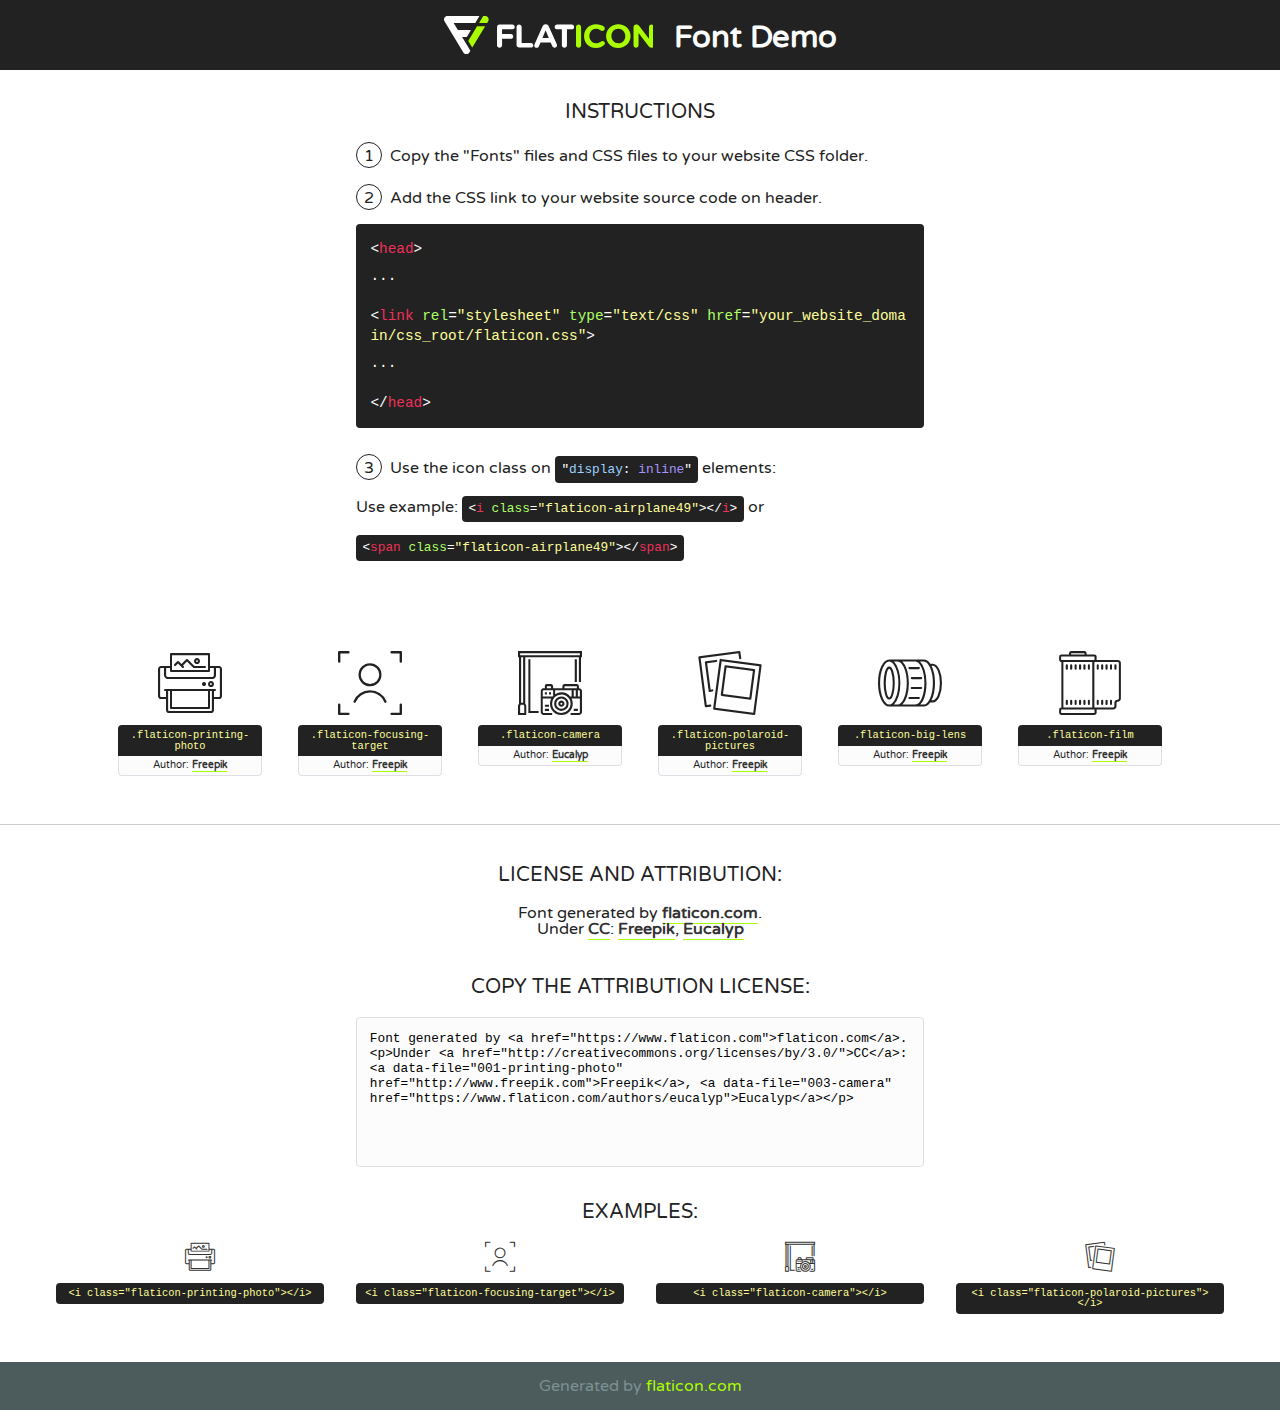
<file: astinphotography/fonts/flaticon/font/flaticon.html>
<!DOCTYPE html>
<!--
  Flaticon icon font: Flaticon
  Creation date: 12/12/2018 14:43
-->
<html>
<!DOCTYPE html>
<html>

<head>
    <title>Flaticon WebFont</title>
    <link href="http://fonts.googleapis.com/css?family=Varela+Round" rel="stylesheet" type="text/css" />
    <link rel="stylesheet" type="text/css" href="flaticon.css">
    <meta charset="UTF-8">
    <style>
    html, body, div, span, applet, object, iframe,
    h1, h2, h3, h4, h5, h6, p, blockquote, pre,
    a, abbr, acronym, address, big, cite, code,
    del, dfn, em, img, ins, kbd, q, s, samp,
    small, strike, strong, sub, sup, tt, var,
    b, u, i, center,
    dl, dt, dd, ol, ul, li,
    fieldset, form, label, legend,
    table, caption, tbody, tfoot, thead, tr, th, td,
    article, aside, canvas, details, embed, 
    figure, figcaption, footer, header, hgroup, 
    menu, nav, output, ruby, section, summary,
    time, mark, audio, video {
        margin: 0;
        padding: 0;
        border: 0;
        font-size: 100%;
        font: inherit;
        vertical-align: baseline;
    }
    /* HTML5 display-role reset for older browsers */
    article, aside, details, figcaption, figure, 
    footer, header, hgroup, menu, nav, section {
        display: block;
    }
    body {
        line-height: 1;
    }
    ol, ul {
        list-style: none;
    }
    blockquote, q {
        quotes: none;
    }
    blockquote:before, blockquote:after,
    q:before, q:after {
        content: '';
        content: none;
    }
    table {
        border-collapse: collapse;
        border-spacing: 0;
    }
    body {
        font-family: 'Varela Round', Helvetica, Arial, sans-serif;
        font-size: 16px;
        color: #222;
    }
    a {
        color: #333;
        border-bottom: 1px solid #a9fd00;
        font-weight: bold;
        text-decoration: none;
    }
    * {
        -moz-box-sizing: border-box;
        -webkit-box-sizing: border-box;
        box-sizing: border-box;
        margin: 0;
        padding: 0;
    }
    [class^="flaticon-"]:before, [class*=" flaticon-"]:before, [class^="flaticon-"]:after, [class*=" flaticon-"]:after {
        font-family: Flaticon;
        font-size: 30px;
        font-style: normal;
        margin-left: 20px;
        color: #333;
    }
    .wrapper {
        max-width: 600px;
        margin: auto;
        padding: 0 1em;
    }
    .title {
        font-size: 1.25em;
        text-align: center;
        margin-bottom: 1em;
        text-transform: uppercase;
    }
    header {
        text-align: center;
        background-color: #222;
        color: #fff;
        padding: 1em;
    }
    header .logo {
        width: 210px;
        height: 38px;
        display: inline-block;
        vertical-align: middle;
        margin-right: 1em;
        border: none;
    }
    header strong {
        font-size: 1.95em;
        font-weight: bold;
        vertical-align: middle;
        margin-top: 5px;
        display: inline-block;
    }
    .demo {
        margin: 2em auto;
        line-height: 1.25em;
    }
    .demo ul li {
        margin-bottom: 1em;
    }
    .demo ul li .num {
        color: #222;
        border-radius: 20px;
        display: inline-block;
        width: 26px;
        padding: 3px;
        height: 26px;
        text-align: center;
        margin-right: 0.5em;
        border: 1px solid #222;
    }
    .demo ul li code {
        background-color: #222;
        border-radius: 4px;
        padding: 0.25em 0.5em;
        display: inline-block;
        color: #fff;
        font-family: Consolas,Monaco,Lucida Console,Liberation Mono,DejaVu Sans Mono,Bitstream Vera Sans Mono,Courier New, monospace;
        font-weight: lighter;
        margin-top: 1em;
        font-size: 0.8em;
        word-break: break-all;
    }
    .demo ul li code.big {
        padding: 1em;
        font-size: 0.9em;
    }
    .demo ul li code .red {
        color: #EF3159;
    }
    .demo ul li code .green {
        color: #ACFF65;
    }
    .demo ul li code .yellow {
        color: #FFFF99;
    }
    .demo ul li code .blue {
        color: #99D3FF;
    }
    .demo ul li code .purple {
        color: #A295FF;
    }
    .demo ul li code .dots {
        margin-top: 0.5em;
        display: block;
    }
    #glyphs {
        border-bottom: 1px solid #ccc;
        padding: 2em 0;
        text-align: center;
    }
    .glyph {
        display: inline-block;
        width: 9em;
        margin: 1em;
        text-align: center;
        vertical-align: top;
        background: #FFF;
    }
    .glyph .glyph-icon {
        padding: 10px;
        display: block;
        font-family:"Flaticon";
        font-size: 64px;
        line-height: 1;
    }
    .glyph .glyph-icon:before {
        font-size: 64px;
        color: #222;
        margin-left: 0;
    }
    .class-name {
        font-size: 0.65em;
        background-color: #222;
        color: #fff;
        border-radius: 4px 4px 0 0;
        padding: 0.5em;
        color: #FFFF99;
        font-family: Consolas,Monaco,Lucida Console,Liberation Mono,DejaVu Sans Mono,Bitstream Vera Sans Mono,Courier New, monospace;
    }
    .author-name {
        font-size: 0.6em;
        background-color: #fcfcfd;
        border: 1px solid #DEDEE4;
        border-top: 0;
        border-radius: 0 0 4px 4px;
        padding: 0.5em;
    }
    .class-name:last-child {
        font-size: 10px;
        color:#888;
    }
    .class-name:last-child a {
        font-size: 10px;
        color:#555;
    }
    .class-name:last-child a:hover {
        color:#a9fd00;
    }
    .glyph > input {
        display: block;
        width: 100px;
        margin: 5px auto;
        text-align: center;
        font-size: 12px;
        cursor: text;
    }
    .glyph > input.icon-input {
        font-family:"Flaticon";
        font-size: 16px;
        margin-bottom: 10px;
    }
    .attribution .title {
        margin-top: 2em;
    }
    .attribution textarea {
        background-color: #fcfcfd;
        padding: 1em;
        border: none;
        box-shadow: none;
        border: 1px solid #DEDEE4;
        border-radius: 4px;
        resize: none;
        width: 100%;
        height: 150px;
        font-size: 0.8em;
        font-family: Consolas,Monaco,Lucida Console,Liberation Mono,DejaVu Sans Mono,Bitstream Vera Sans Mono,Courier New, monospace;
        -webkit-appearance: none;
    }
    .iconsuse {
        margin: 2em auto;
        text-align: center;
        max-width: 1200px;
    }
    .iconsuse:after {
        content: '';
        display: table;
        clear: both;
    }
    .iconsuse .image {
        float: left;
        width: 25%;
        padding: 0 1em;
    }
    .iconsuse .image p {
        margin-bottom: 1em;
    }
    .iconsuse .image span {
        display: block;
        font-size: 0.65em;
        background-color: #222;
        color: #fff;
        border-radius: 4px;
        padding: 0.5em;
        color: #FFFF99;
        margin-top: 1em;
        font-family: Consolas,Monaco,Lucida Console,Liberation Mono,DejaVu Sans Mono,Bitstream Vera Sans Mono,Courier New, monospace;
    }
    #footer {
        text-align: center;
        background-color: #4C5B5C;
        color: #7c9192;
        padding: 1em;
    }
    #footer a {
        border: none;
        color: #a9fd00;
        font-weight: normal;
    }
    @media (max-width: 960px) {
        .iconsuse .image {
            width: 50%;
        }
    }
    @media (max-width: 560px) {
        .iconsuse .image {
            width: 100%;
        }
    }
    </style>
</head>

<body class="characters-off">

    <header>
        <a href="https://www.flaticon.com" target="_blank" class="logo">
            <svg version="1.1" xmlns="http://www.w3.org/2000/svg" xmlns:xlink="http://www.w3.org/1999/xlink" xmlns:a="http://ns.adobe.com/AdobeSVGViewerExtensions/3.0/" viewBox="0 0 560.875 102.036" enable-background="new 0 0 560.875 102.036" xml:space="preserve">
                <defs>
                </defs>
                <g>
                    <g class="letters">
                        <path fill="#ffffff" d="M141.596,29.675c0-3.777,2.985-6.767,6.764-6.767h34.438c3.426,0,6.15,2.728,6.15,6.15
                        c0,3.43-2.724,6.149-6.15,6.149h-27.674v13.091h23.719c3.429,0,6.151,2.724,6.151,6.15c0,3.43-2.723,6.149-6.151,6.149h-23.719
                        v17.574c0,3.773-2.986,6.761-6.764,6.761c-3.779,0-6.764-2.989-6.764-6.761V29.675z"></path>
                        <path fill="#ffffff" d="M193.844,29.149c0-3.781,2.985-6.767,6.764-6.767c3.776,0,6.763,2.985,6.763,6.767v42.957h25.039
                        c3.426,0,6.149,2.726,6.149,6.153c0,3.425-2.723,6.15-6.149,6.15h-31.802c-3.779,0-6.764-2.986-6.764-6.768V29.149z"></path>
                        <path fill="#ffffff" d="M241.891,75.71l21.438-48.407c1.492-3.341,4.215-5.357,7.906-5.357h0.792
                        c3.686,0,6.323,2.017,7.815,5.357l21.439,48.407c0.436,0.967,0.701,1.845,0.701,2.723c0,3.602-2.809,6.501-6.414,6.501
                        c-3.161,0-5.269-1.845-6.499-4.655l-4.132-9.661h-27.059l-4.301,10.102c-1.144,2.631-3.426,4.214-6.237,4.214
                        c-3.517,0-6.24-2.81-6.24-6.325C241.1,77.64,241.451,76.677,241.891,75.71z M279.932,58.666l-8.521-20.297l-8.526,20.297H279.932
                        z"></path>
                        <path fill="#ffffff" d="M314.864,35.387H301.86c-3.429,0-6.239-2.813-6.239-6.238c0-3.429,2.811-6.24,6.239-6.24h39.533
                        c3.426,0,6.237,2.811,6.237,6.24c0,3.425-2.811,6.238-6.237,6.238h-13.001v42.785c0,3.773-2.99,6.761-6.764,6.761
                        c-3.779,0-6.764-2.989-6.764-6.761V35.387z"></path>
                        <path fill="#A9FD00" d="M352.615,29.149c0-3.781,2.985-6.767,6.767-6.767c3.774,0,6.761,2.985,6.761,6.767v49.024
                        c0,3.773-2.987,6.761-6.761,6.761c-3.781,0-6.767-2.989-6.767-6.761V29.149z"></path>
                        <path fill="#A9FD00" d="M374.132,53.836v-0.179c0-17.481,13.178-31.801,32.065-31.801c9.22,0,15.459,2.458,20.557,6.238
                        c1.402,1.054,2.637,2.985,2.637,5.357c0,3.692-2.985,6.59-6.681,6.59c-1.845,0-3.071-0.702-4.044-1.319
                        c-3.776-2.813-7.729-4.393-12.562-4.393c-10.364,0-17.831,8.611-17.831,19.154v0.173c0,10.542,7.291,19.329,17.831,19.329
                        c5.715,0,9.492-1.756,13.359-4.834c1.049-0.874,2.458-1.491,4.039-1.491c3.429,0,6.325,2.813,6.325,6.236
                        c0,2.106-1.056,3.78-2.282,4.834c-5.539,4.834-12.036,7.733-21.878,7.733C387.572,85.464,374.132,71.493,374.132,53.836z"></path>
                        <path fill="#A9FD00" d="M433.009,53.836v-0.179c0-17.481,13.79-31.801,32.766-31.801c18.981,0,32.592,14.143,32.592,31.628v0.173
                        c0,17.483-13.785,31.807-32.769,31.807C446.625,85.464,433.009,71.32,433.009,53.836z M484.224,53.836v-0.179
                        c0-10.539-7.725-19.326-18.626-19.326c-10.893,0-18.449,8.611-18.449,19.154v0.173c0,10.542,7.73,19.329,18.626,19.329
                        C476.676,72.986,484.224,64.378,484.224,53.836z"></path>
                        <path fill="#A9FD00" d="M506.233,29.321c0-3.774,2.99-6.763,6.767-6.763h1.401c3.252,0,5.183,1.583,7.029,3.953l26.093,34.265
                        V29.059c0-3.692,2.99-6.677,6.681-6.677c3.683,0,6.671,2.985,6.671,6.677v48.934c0,3.78-2.987,6.765-6.764,6.765h-0.436
                        c-3.257,0-5.188-1.581-7.034-3.953l-27.056-35.492v32.944c0,3.687-2.985,6.676-6.678,6.676c-3.683,0-6.673-2.989-6.673-6.676
                        V29.321z"></path>
                    </g>
                    <g class="insignia">
                        <path fill="#ffffff" d="M48.372,56.137h12.517l11.156-18.537H37.186L25.688,18.539h57.825L94.668,0H9.271
                        C5.925,0,2.842,1.801,1.198,4.716c-1.644,2.907-1.593,6.482,0.134,9.343l50.38,83.501c1.678,2.781,4.689,4.476,7.938,4.476
                        c3.246,0,6.257-1.695,7.935-4.476l2.898-4.804L48.372,56.137z"></path>
                        <g class="i">
                            <path fill="#A9FD00" d="M93.575,18.539h0.031v0.004l21.652,0.004l2.705-4.488c1.727-2.861,1.778-6.436,0.133-9.343
                            C116.454,1.801,113.371,0,110.026,0h-5.294L93.575,18.539z"></path>
                            <polygon fill="#A9FD00" points="88.291,27.356 64.725,66.486 75.519,84.404 109.942,27.356"></polygon>
                        </g>
                    </g>
                </g>
            </svg>
        </a>
        <strong>Font Demo</strong>
    </header>


    <section class="demo wrapper">

        <p class="title">Instructions</p>

        <ul>
            <li>
                <span class="num">1</span>Copy the "Fonts" files and CSS files to your website CSS folder.
            </li>
            <li>
                <span class="num">2</span>Add the CSS link to your website source code on header.
                <code class="big">
                    &lt;<span class="red">head</span>&gt;
                    <br/><span class="dots">...</span>
                    <br/>&lt;<span class="red">link</span> <span class="green">rel</span>=<span class="yellow">"stylesheet"</span> <span class="green">type</span>=<span class="yellow">"text/css"</span> <span class="green">href</span>=<span class="yellow">"your_website_domain/css_root/flaticon.css"</span>&gt;
                    <br/><span class="dots">...</span>
                    <br/>&lt;/<span class="red">head</span>&gt;
                </code>
            </li>

            <li>
                <p>
                    <span class="num">3</span>Use the icon class on <code>"<span class="blue">display</span>:<span class="purple"> inline</span>"</code> elements:
                    <br />
                    Use example: <code>&lt;<span class="red">i</span> <span class="green">class</span>=<span class="yellow">&quot;flaticon-airplane49&quot;</span>&gt;&lt;/<span class="red">i</span>&gt;</code> or <code>&lt;<span class="red">span</span> <span class="green">class</span>=<span class="yellow">&quot;flaticon-airplane49&quot;</span>&gt;&lt;/<span class="red">span</span>&gt;</code>
            </li>
        </ul>

    </section>




   <section id="glyphs">          
    
      
        <div class="glyph"><div class="glyph-icon flaticon-printing-photo"></div>
            <div class="class-name">.flaticon-printing-photo</div>
            <div class="author-name">Author: <a data-file="001-printing-photo" href="http://www.freepik.com">Freepik</a> </div> 
        </div>        
        
        <div class="glyph"><div class="glyph-icon flaticon-focusing-target"></div>
            <div class="class-name">.flaticon-focusing-target</div>
            <div class="author-name">Author: <a data-file="002-focusing-target" href="http://www.freepik.com">Freepik</a> </div> 
        </div>        
        
        <div class="glyph"><div class="glyph-icon flaticon-camera"></div>
            <div class="class-name">.flaticon-camera</div>
            <div class="author-name">Author: <a data-file="003-camera" href="https://www.flaticon.com/authors/eucalyp">Eucalyp</a> </div> 
        </div>        
        
        <div class="glyph"><div class="glyph-icon flaticon-polaroid-pictures"></div>
            <div class="class-name">.flaticon-polaroid-pictures</div>
            <div class="author-name">Author: <a data-file="004-polaroid-pictures" href="http://www.freepik.com">Freepik</a> </div> 
        </div>        
        
        <div class="glyph"><div class="glyph-icon flaticon-big-lens"></div>
            <div class="class-name">.flaticon-big-lens</div>
            <div class="author-name">Author: <a data-file="005-big-lens" href="http://www.freepik.com">Freepik</a> </div> 
        </div>        
        
        <div class="glyph"><div class="glyph-icon flaticon-film"></div>
            <div class="class-name">.flaticon-film</div>
            <div class="author-name">Author: <a data-file="006-film" href="http://www.freepik.com">Freepik</a> </div> 
        </div>        
        

    </section>



    <section class="attribution wrapper"   style="text-align:center;">

      <div class="title">License and attribution:</div><div class="attrDiv">Font generated by <a href="https://www.flaticon.com">flaticon.com</a>. <div><p>Under <a href="http://creativecommons.org/licenses/by/3.0/">CC</a>: <a data-file="001-printing-photo" href="http://www.freepik.com">Freepik</a>, <a data-file="003-camera" href="https://www.flaticon.com/authors/eucalyp">Eucalyp</a></p>  </div>
      </div>
      <div class="title">Copy the Attribution License:</div>

    <textarea onclick="this.focus();this.select();">Font generated by &lt;a href=&quot;https://www.flaticon.com&quot;&gt;flaticon.com&lt;/a&gt;. <p>Under <a href="http://creativecommons.org/licenses/by/3.0/">CC</a>: <a data-file="001-printing-photo" href="http://www.freepik.com">Freepik</a>, <a data-file="003-camera" href="https://www.flaticon.com/authors/eucalyp">Eucalyp</a></p>  
     </textarea>

    </section>

    <section class="iconsuse">

          <div class="title">Examples:</div>            
             
            <div class="image">
                <p>
                    <i class="glyph-icon flaticon-printing-photo"></i> 
                    <span>&lt;i class=&quot;flaticon-printing-photo&quot;&gt;&lt;/i&gt;</span>
                </p>
            </div>
            
            <div class="image">
                <p>
                    <i class="glyph-icon flaticon-focusing-target"></i> 
                    <span>&lt;i class=&quot;flaticon-focusing-target&quot;&gt;&lt;/i&gt;</span>
                </p>
            </div>
            
            <div class="image">
                <p>
                    <i class="glyph-icon flaticon-camera"></i> 
                    <span>&lt;i class=&quot;flaticon-camera&quot;&gt;&lt;/i&gt;</span>
                </p>
            </div>
            
            <div class="image">
                <p>
                    <i class="glyph-icon flaticon-polaroid-pictures"></i> 
                    <span>&lt;i class=&quot;flaticon-polaroid-pictures&quot;&gt;&lt;/i&gt;</span>
                </p>
            </div>
                       
        </div>
                            
    </section>

<div id="footer">
    <div>Generated by <a href="https://www.flaticon.com">flaticon.com</a>
    </div>
</div>



</body>
</html>
</file>
<file: astinphotography/fonts/flaticon/font/flaticon.css>
/*
  	Flaticon icon font: Flaticon
  	Creation date: 12/12/2018 14:43
  	*/

@font-face {
  font-family: "Flaticon";
  src: url("./Flaticon.eot");
  src: url("./Flaticon.eot?#iefix") format("embedded-opentype"),
       url("./Flaticon.woff") format("woff"),
       url("./Flaticon.ttf") format("truetype"),
       url("./Flaticon.svg#Flaticon") format("svg");
  font-weight: normal;
  font-style: normal;
}

@media screen and (-webkit-min-device-pixel-ratio:0) {
  @font-face {
    font-family: "Flaticon";
    src: url("./Flaticon.svg#Flaticon") format("svg");
  }
}

[class^="flaticon-"]:before, [class*=" flaticon-"]:before,
[class^="flaticon-"]:after, [class*=" flaticon-"]:after {   
  font-family: Flaticon;
        font-size: 20px;
font-style: normal;
margin-left: 20px;
}

.flaticon-printing-photo:before { content: "\f100"; }
.flaticon-focusing-target:before { content: "\f101"; }
.flaticon-camera:before { content: "\f102"; }
.flaticon-polaroid-pictures:before { content: "\f103"; }
.flaticon-big-lens:before { content: "\f104"; }
.flaticon-film:before { content: "\f105"; }
</file>
